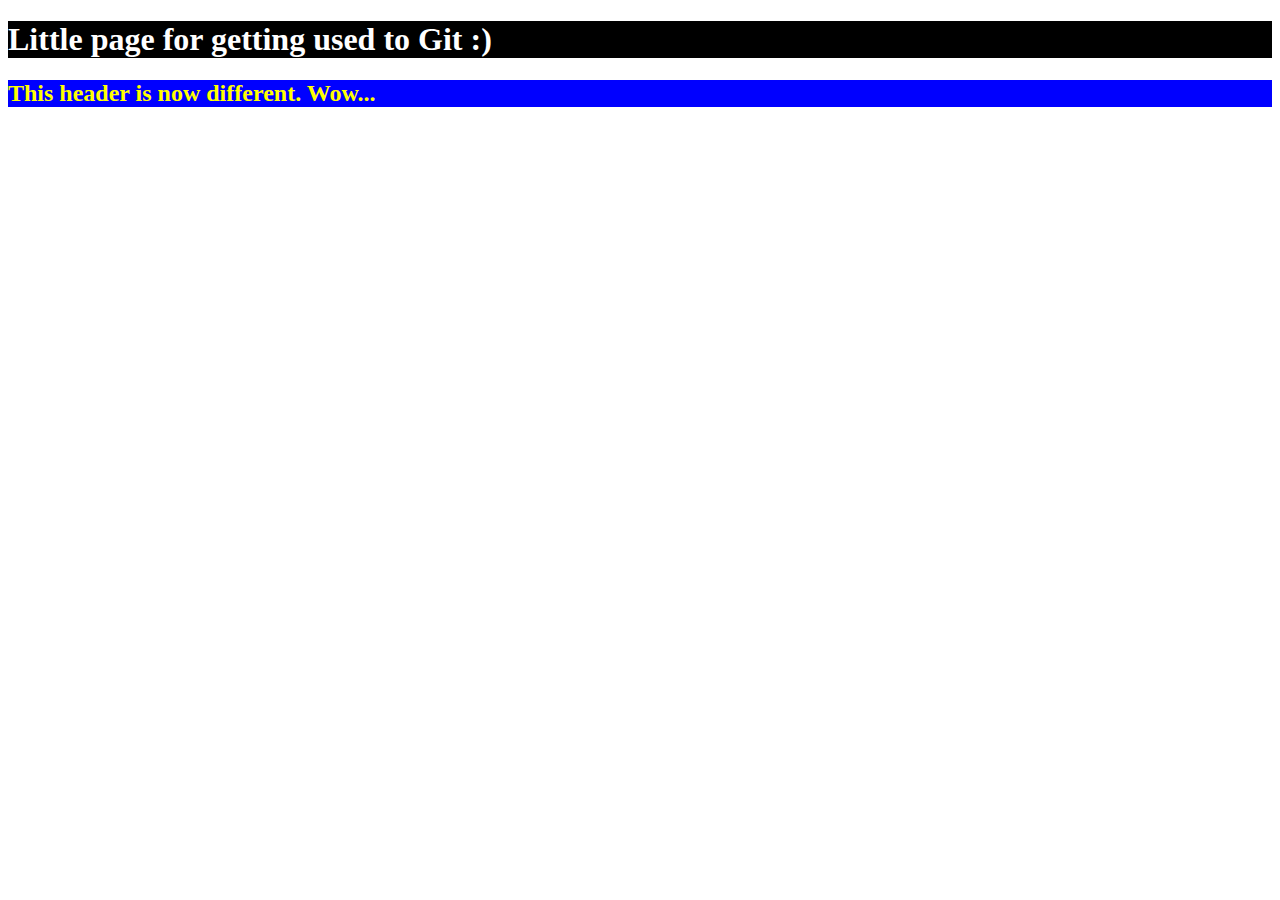
<file: index.html>
<!DOCTYPE html>
<html>
<head>
    <title>Git tutorial page</title>
    <link rel="stylesheet" href="index.css">
</head>
<body>
    <h1>Little page for getting used to Git :)</h1>
    <h2>This header is now different. Wow...</h2>
</body>
</html>
</file>
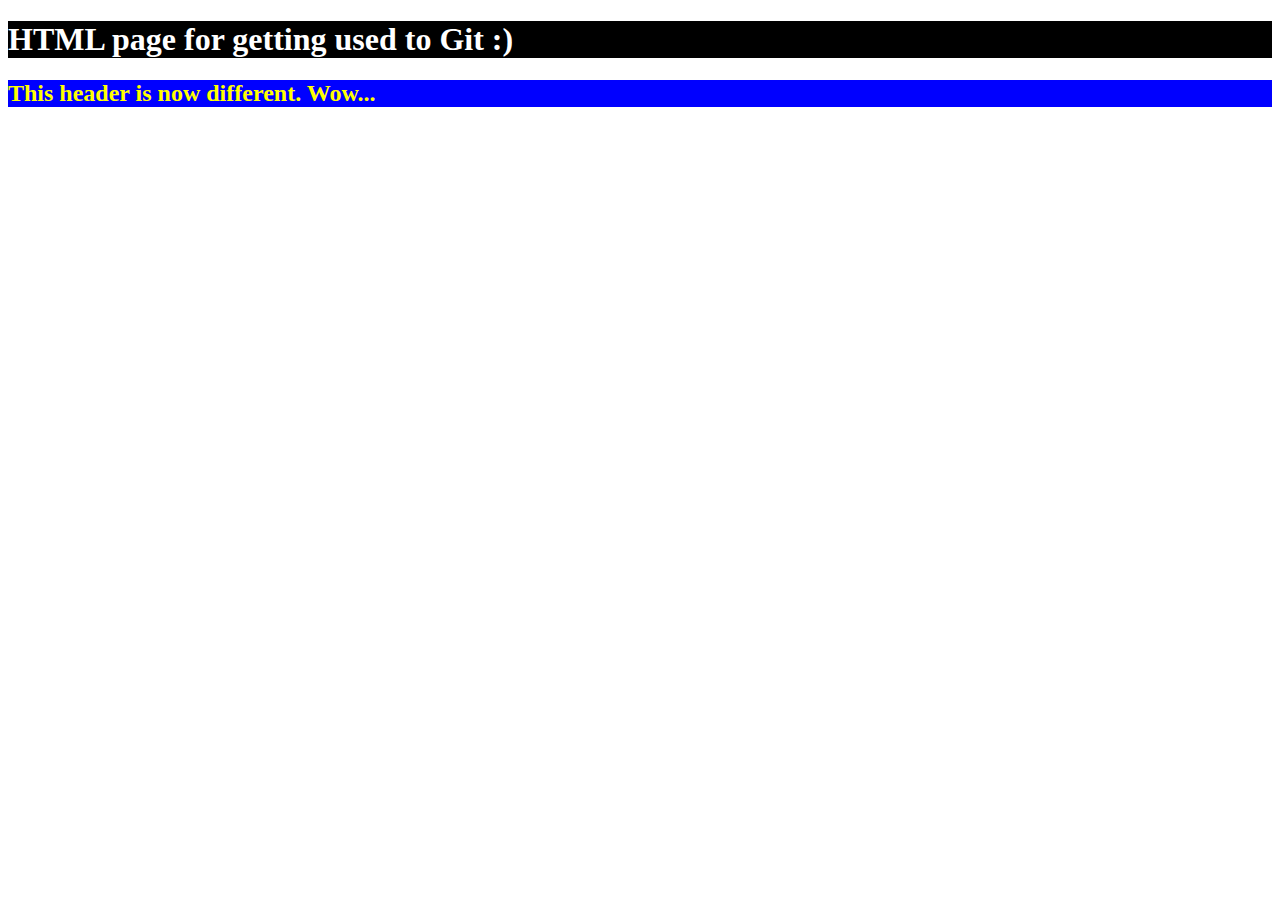
<file: website.html>
<!DOCTYPE html>
<html>
<head>
    <title>Git tutorial page</title>
    <link rel="stylesheet" href="website.css">
</head>
<body>

    <h1>HTML page for getting used to Git :)</h1>
    <h2>This header is now different. Wow...</h2>
</body>
</html>
</file>
<file: index.css>
h1 {
    background-color: black;
    color: white;
    display: block;
}

h2 {
    background-color: blue;
    color: yellow;
    display: block;
}

h2:hover {
    background-color: yellow;
    color: blue;
    font-style: italic;
}
</file>
<file: website.css>
h1 {
    background-color: black;
    color: white;
    display: block;
}

h2 {
    background-color: blue;
    color: yellow;
    display: block;
}

h2:hover {
    background-color: yellow;
    color: blue;
    font-style: italic;
}
</file>
